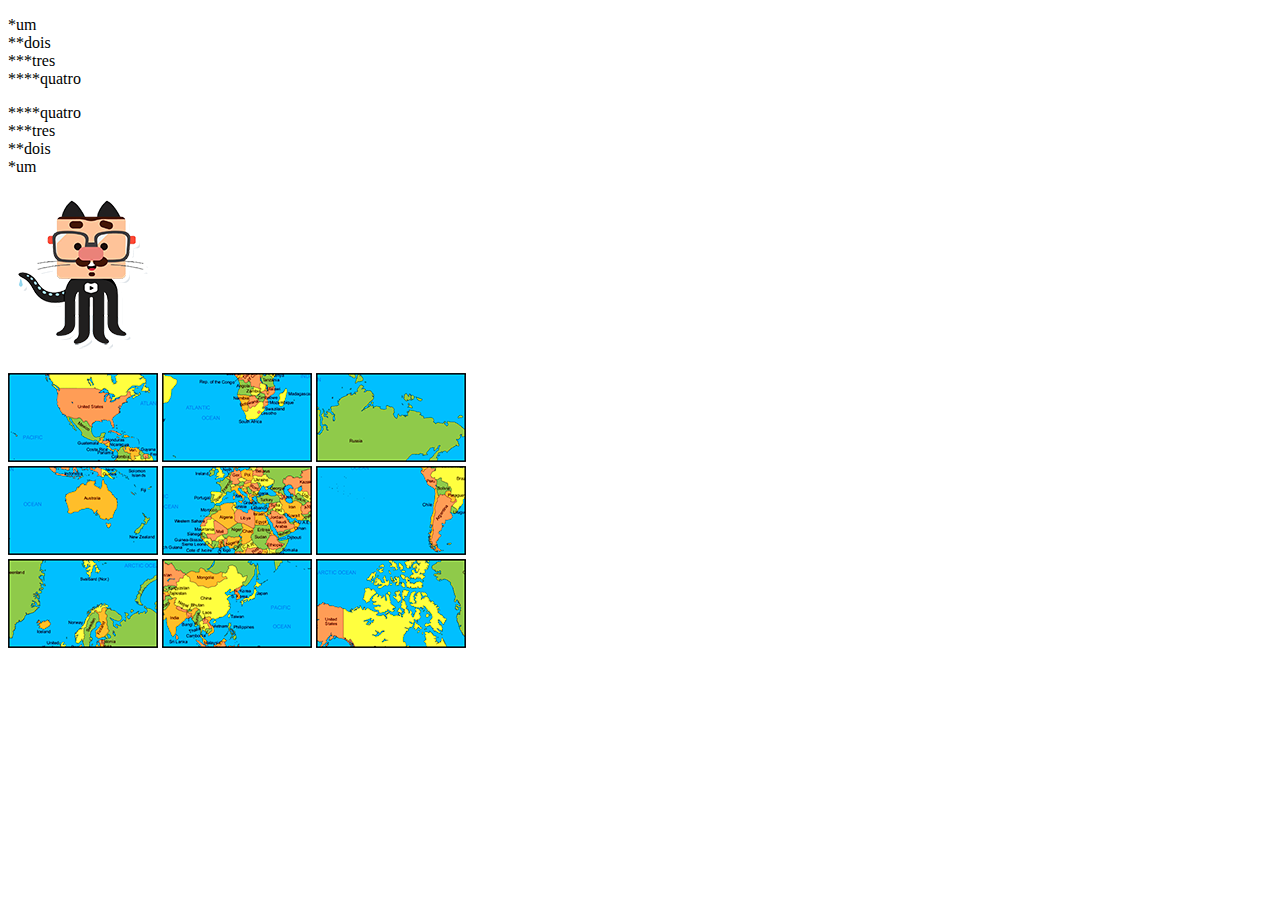
<file: exercicios/desafio/index.html>
<!DOCTYPE html>
<html lang="pt-br">
<head>
    <meta charset="UTF-8">
    <meta name="viewport" content="width=device-width, initial-scale=1.0">
    <link rel="shortcut icon" href="favicon.ico" type="image/x-icon">
    <title>desafio 01 e 02</title>
</head>
<body>
    <p>*um <br> **dois <br> ***tres <br> ****quatro</p>
   
    <p>****quatro <br> ***tres <br>**dois <br>*um</p>
    <img src="github-p.png" alt="imagem teste">
    <p><img src="mapa09.png" alt=""> <img src="mapa02.png" alt=""> <img src="mapa05.png" alt=""><br> <img src="mapa04.png" alt=""> <img src="mapa01.png" alt=""> <img src="mapa06.png" alt=""> <br> <img src="mapa07.png" alt=""> <img src="mapa08.png" alt=""> <img src="mapa03.png" alt=""></p>
</body>
</html>
</file>
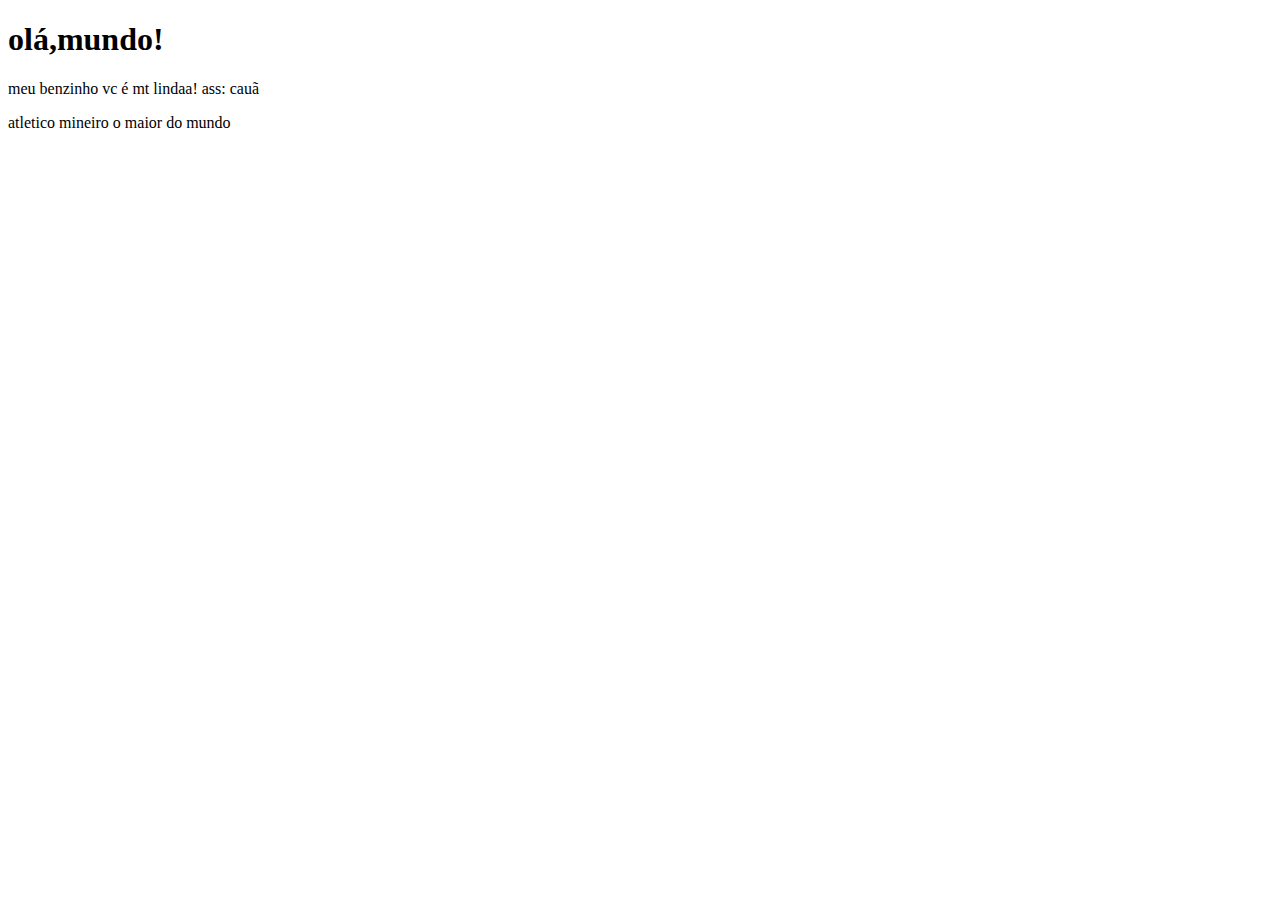
<file: exercicios/ex 01/index.html>
<!DOCTYPE html>
<html lang="pt-BR">
<head>
    <meta charset="UTF-8">
    <meta name="viewport" content="width=device-width, initial-scale=1.0">
    <title>exercicio 1</title>
</head>
<body>
    <h1>olá,mundo! </h1>
    <p>meu benzinho vc é mt lindaa! ass: cauã</p>
    <p>atletico mineiro o maior do mundo</p>
</body>
</html>
</file>
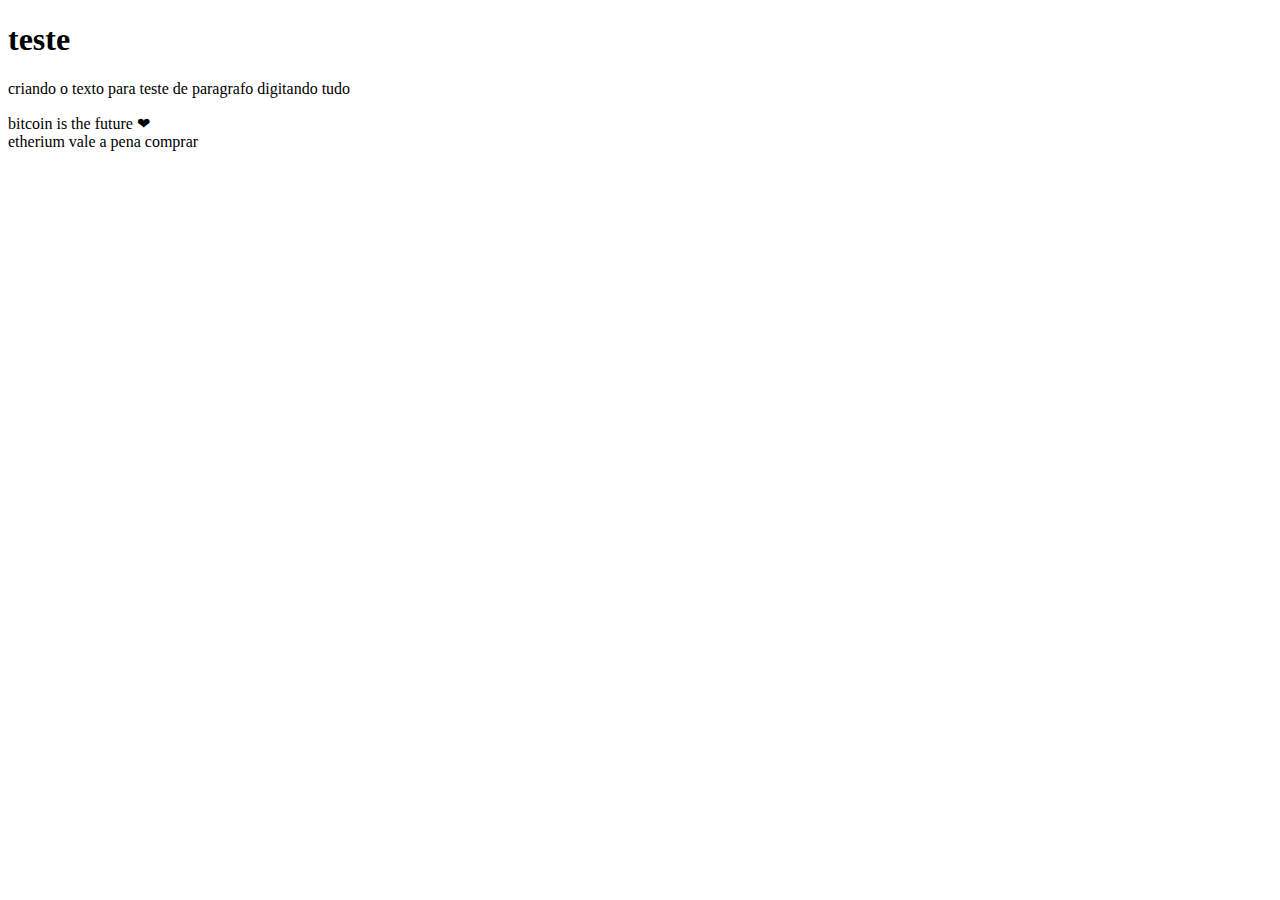
<file: exercicios/ex 02/index.html>
<!DOCTYPE html>
<html lang="pt-br">
<head>
    <meta charset="UTF-8">
    <meta name="viewport" content="width=device-width, initial-scale=1.0">
    <title>exercicio 2</title>
</head>
<body>
    <h1>teste</h1>
    <p>criando o texto para teste de paragrafo
    digitando tudo
    </p>
    <p>bitcoin is the future &#x2764; <br> 
    etherium vale a pena comprar</p>
</body>
</html>
</file>
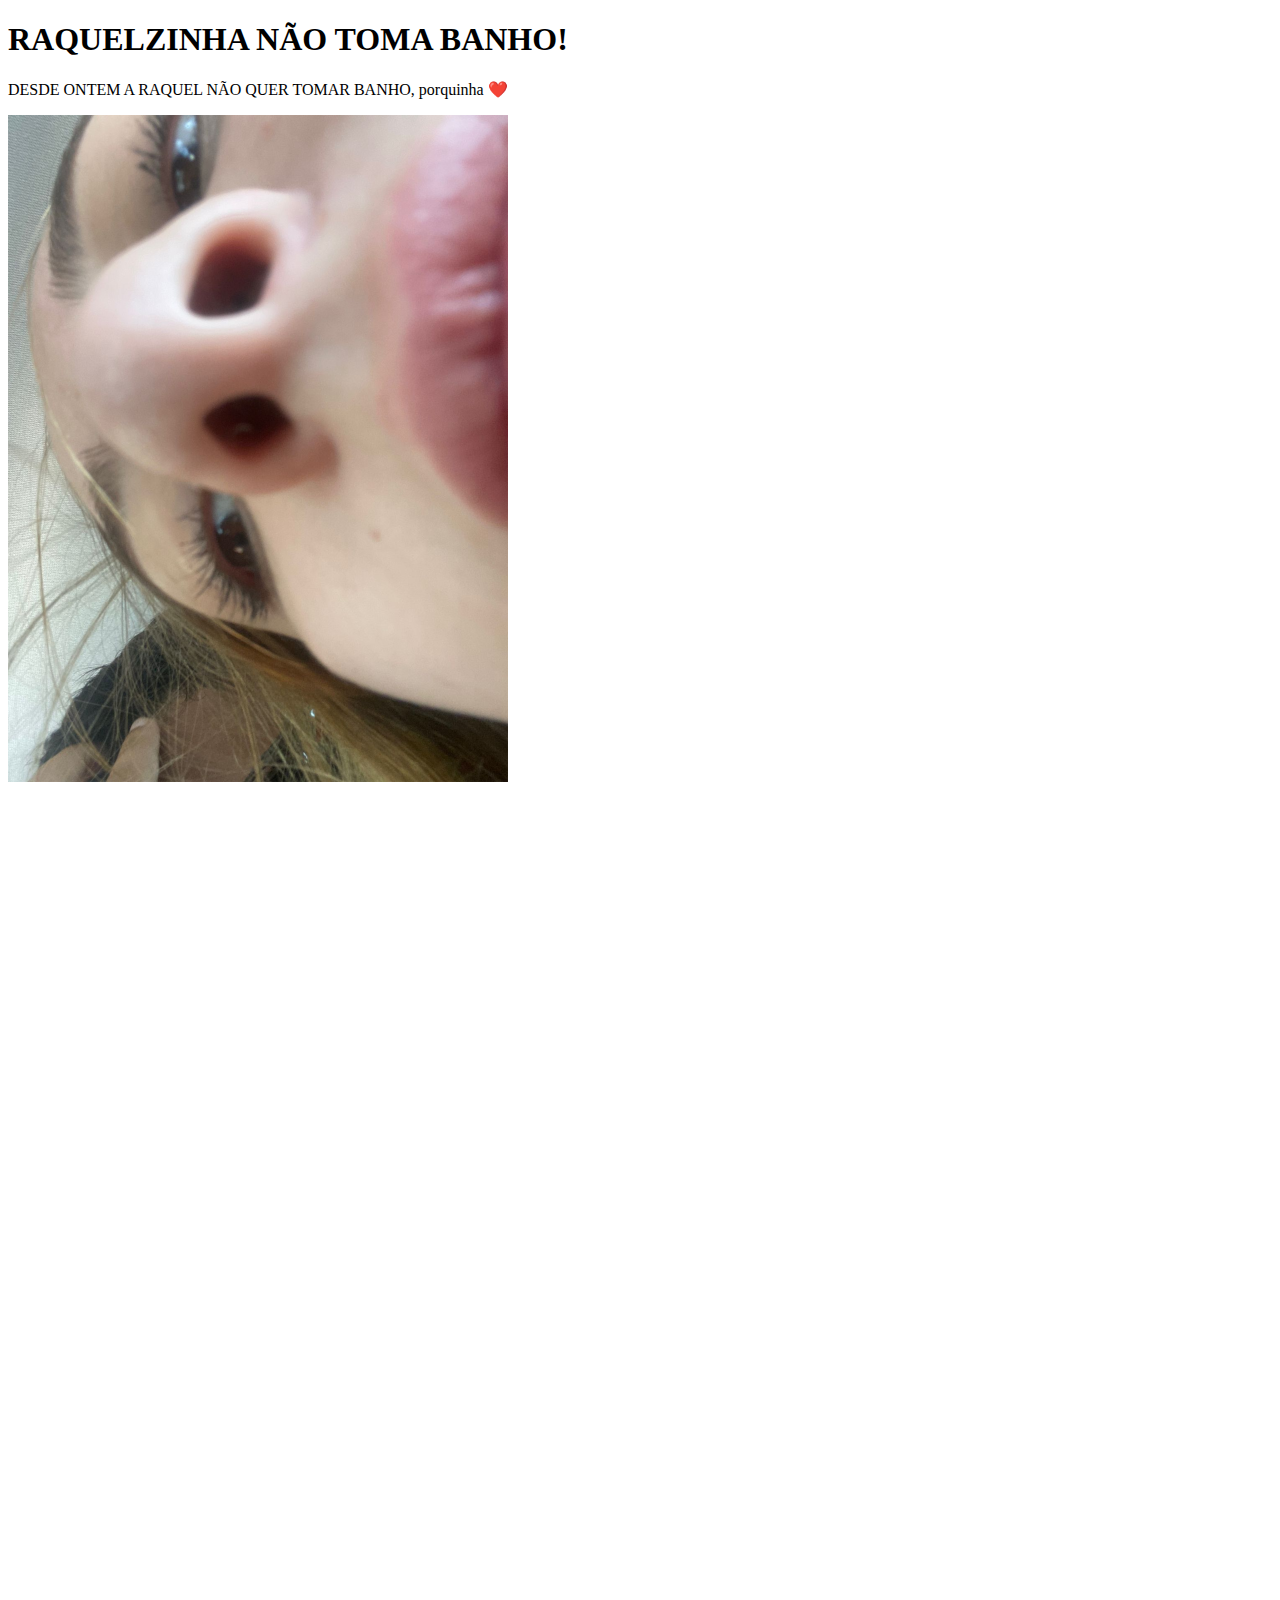
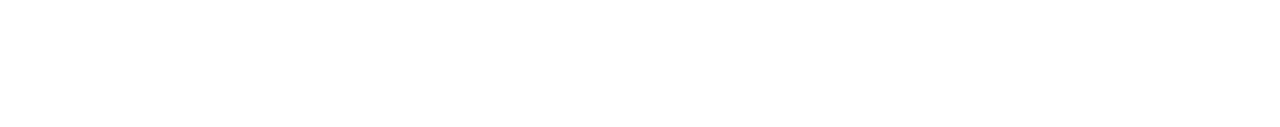
<file: exercicios/ex 04/index.html>
<!DOCTYPE html>
<html lang="pt-br">
<head>
    <meta charset="UTF-8">
    <meta name="viewport" content="width=device-width, initial-scale=1.0">
    <title>site da raquel</title>
</head>
<body>
   <h1>RAQUELZINHA NÃO TOMA BANHO!</h1> 
   <P>DESDE ONTEM A RAQUEL NÃO QUER TOMAR BANHO, porquinha ❤️ </P>
   <img src="raquel.png" alt="fotinha da quequel">
</body>
</html>
</file>
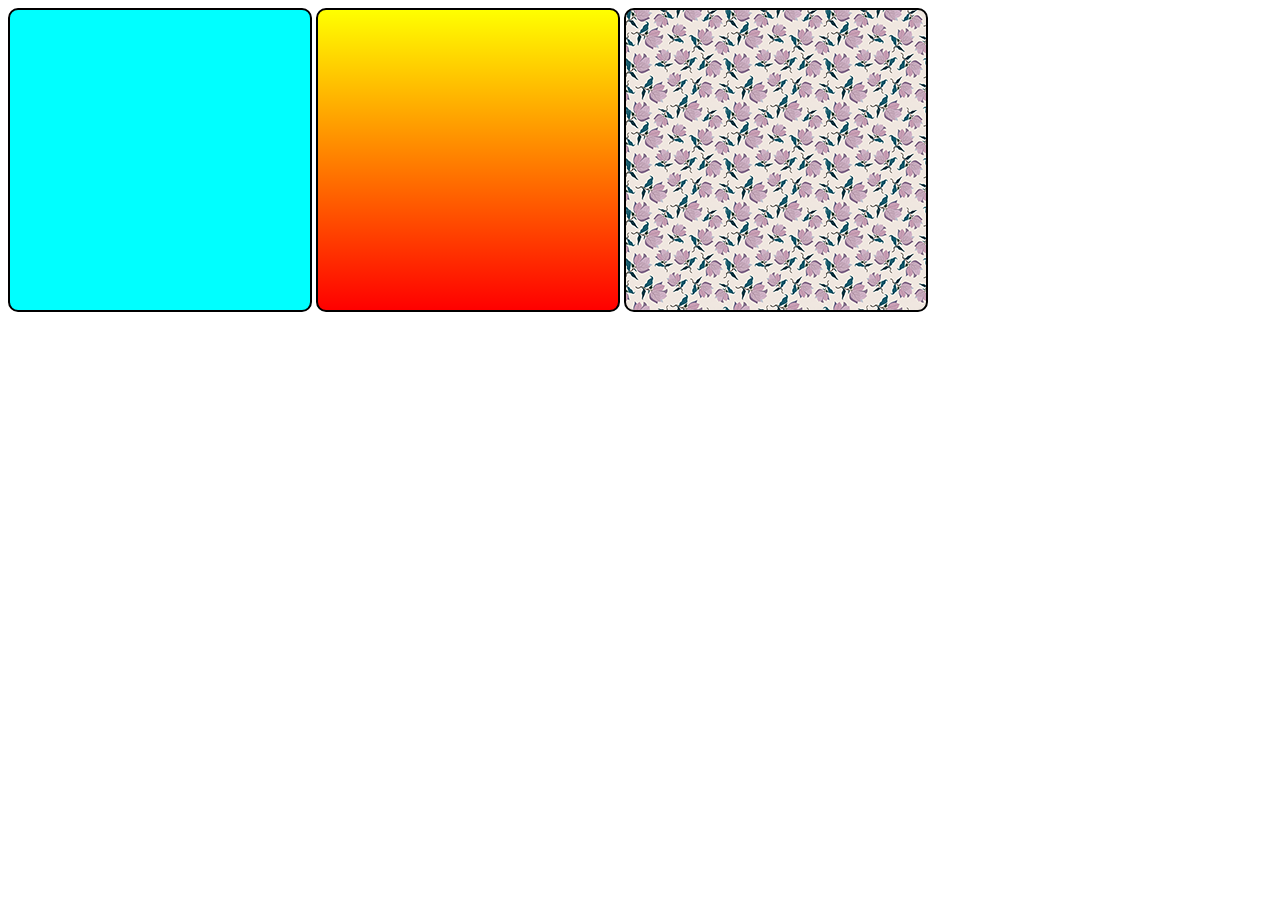
<file: exercicios/ex 09/index.html>
<!DOCTYPE html>
<html lang="pt-br">
<head>
    <meta charset="UTF-8">
    <meta name="viewport" content="width=device-width, initial-scale=1.0">
    <title>img de fundo</title>
    <style>
        div.quadrado{
            display: inline-block;
            border-radius: 10px;
            border: 2px solid black;
            background-color: lightgray;
            width: 300px;
            height: 300px;
        }
        div#q1{
            background-color: aqua;
        }
        div#q2{
            background-image: linear-gradient(to bottom, yellow, red );
        }
        div#q3{
            background-image: url('imgs/pattern003.png');
        }
        
    </style>
</head>
<body>
    <div class="quadrado" id="q1">

    </div>
    <div class="quadrado" id="q2">

    </div>
    <div class="quadrado" id="q3">

    </div>
</body>
</html>
</file>
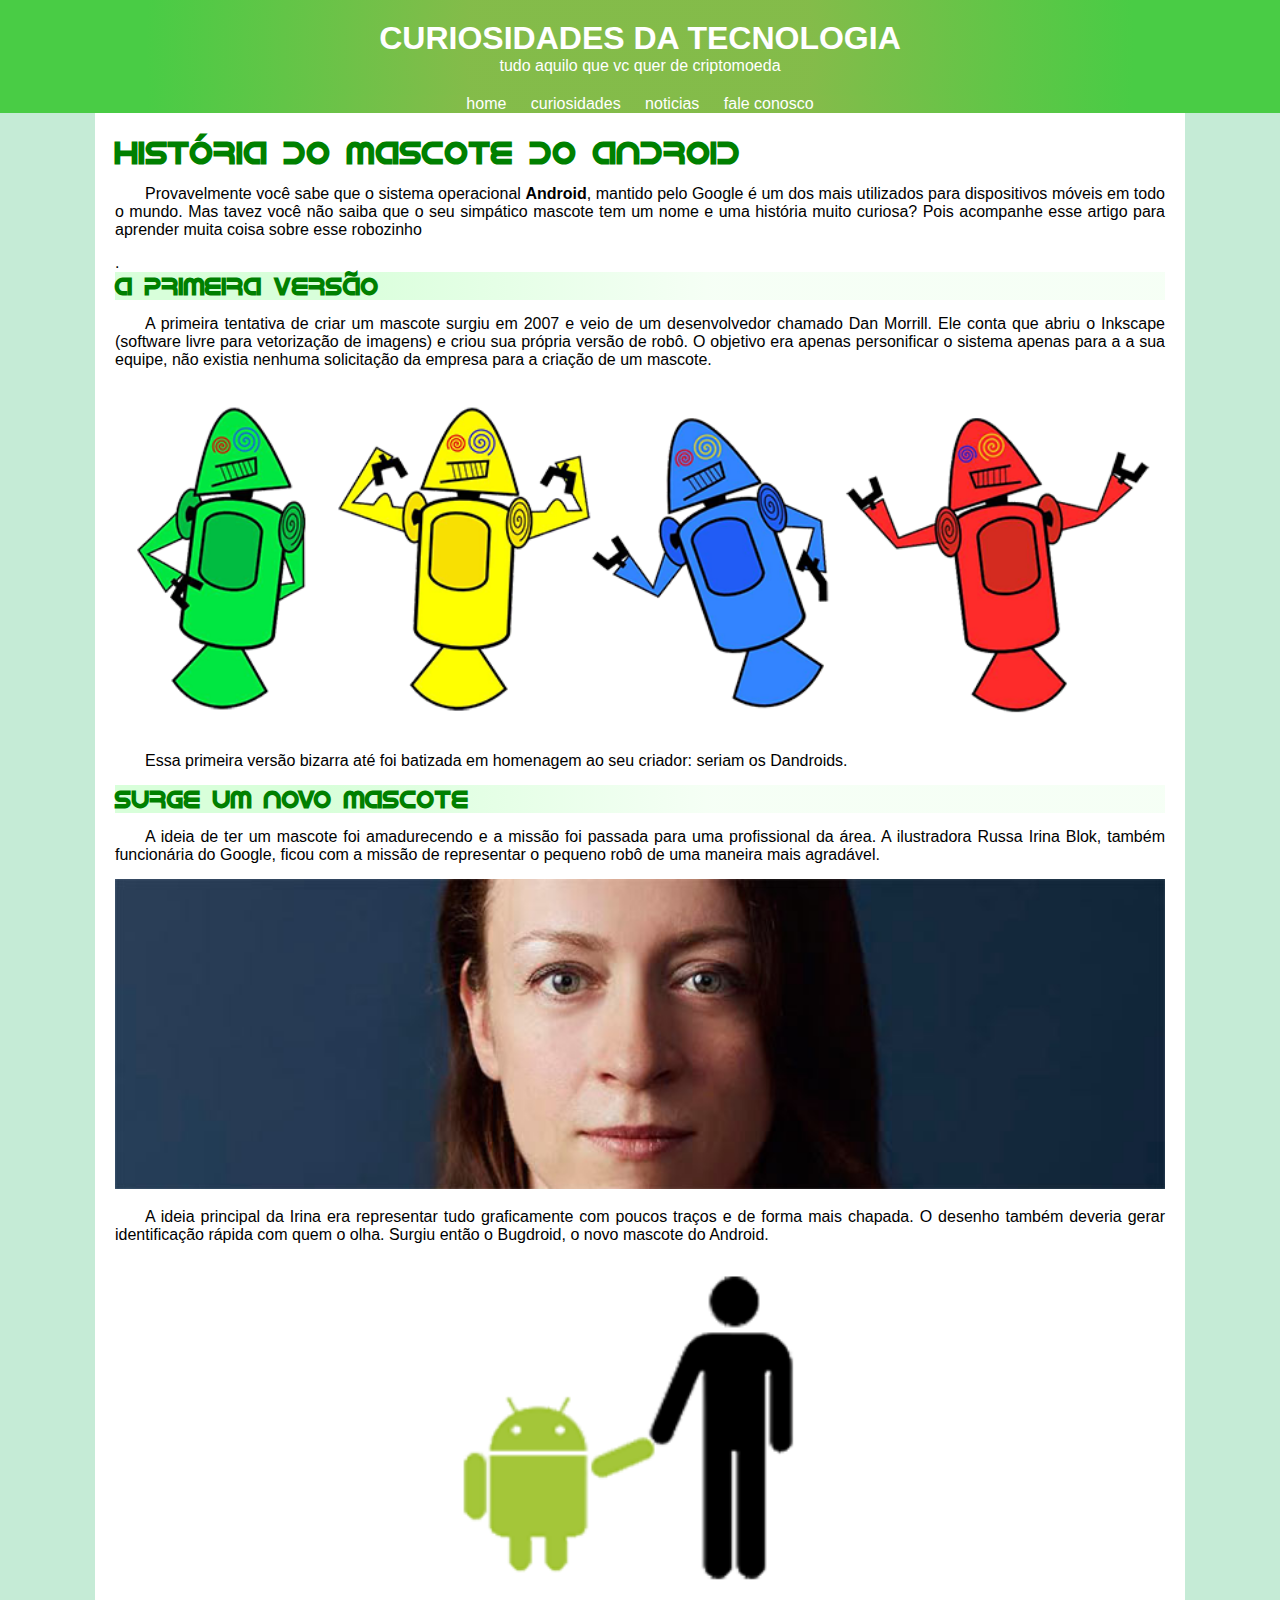
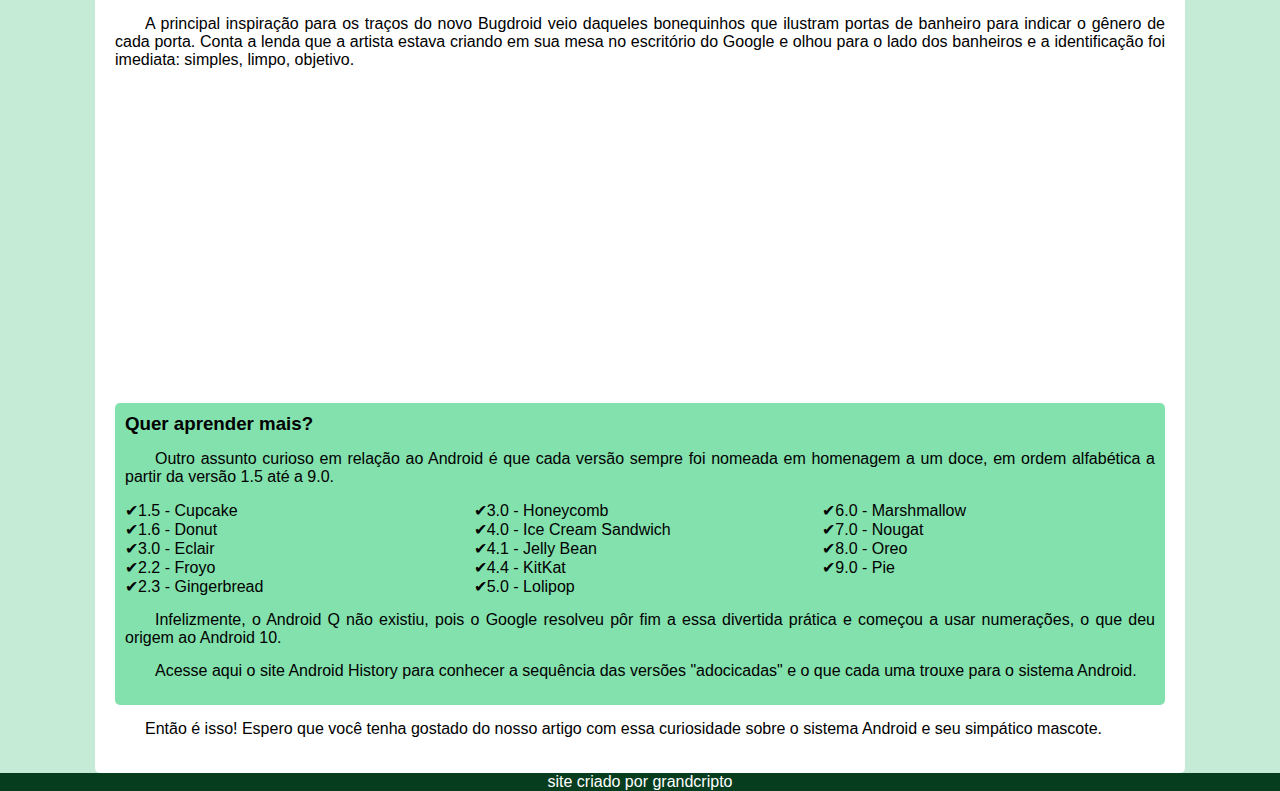
<file: exercicios/projeto-android/index.html>
<!DOCTYPE html>
<html lang="pt-br">
<head>
    <meta charset="UTF-8">
    <meta name="viewport" content="width=device-width, initial-scale=1.0">
    <title>como surgiu o mascote do android</title>
    <link rel="shortcut icon" href="imagens/favicon.ico" type="image/x-icon">
    <link rel="stylesheet" href="estilo/style.css">

</head>
<body>
    <header>
        <h1>CURIOSIDADES DA TECNOLOGIA</h1>
        <p>tudo aquilo que vc quer de criptomoeda</p>
    </header>
    <nav>
       <a href="#">home</a>
       <a href="#">curiosidades</a> 
       <a href="#">noticias</a>
       <a href="#">fale conosco</a>
    </nav>
    <main>
        <article>
            <h1>História do Mascote do Android</h1>

            <p>Provavelmente você sabe que o sistema operacional <strong>Android</strong>, mantido pelo Google é um dos mais utilizados para dispositivos móveis em todo o mundo. Mas tavez você não saiba que o seu simpático mascote tem um nome e uma história muito curiosa? Pois acompanhe esse artigo para aprender muita coisa sobre esse robozinho</p>.
            
            <h2>A primeira versão</h2>
            
            <p>A primeira tentativa de criar um mascote surgiu em 2007 e veio de um desenvolvedor chamado <link href="https://br.search.yahoo.com/search?fr=mcafee&type=E210BR885G0&p=dan+morril" target="_blank">Dan Morrill</link>. Ele conta que abriu o Inkscape (software livre para vetorização de imagens) e criou sua própria versão de robô. O objetivo era apenas personificar o sistema apenas para a a sua equipe, não existia nenhuma solicitação da empresa para a criação de um mascote.</p>
            
          <img src="imagens/dan-droids.png  " alt=primeiromascote">
            
            <p>Essa primeira versão bizarra até foi batizada em homenagem ao seu criador: seriam os Dandroids.</p>
            
            <h2>Surge um novo mascote</h2>
            
            <p>A ideia de ter um mascote foi amadurecendo e a missão foi passada para uma profissional da área. A ilustradora Russa Irina Blok, também funcionária do Google, ficou com a missão de representar o pequeno robô de uma maneira mais agradável.</p>
            
            <img src="imagens/irina-blok.jpg" alt="irina blok image">
            
            <p>A ideia principal da Irina era representar tudo graficamente com poucos traços e de forma mais chapada. O desenho também deveria gerar identificação rápida com quem o olha. Surgiu então o Bugdroid, o novo mascote do Android.</p>
            
            <img  src="imagens/bugdroid.png" class="pequena" alt="bugdroid">
            
            <p>A principal inspiração para os traços do novo Bugdroid veio daqueles bonequinhos que ilustram portas de banheiro para indicar o gênero de cada porta. Conta a lenda que a artista estava criando em sua mesa no escritório do Google e olhou para o lado dos banheiros e a identificação foi imediata: simples, limpo, objetivo.</p>
            
            <iframe width="560" height="315" src="https://www.youtube.com/embed/FRFj2KmHZB0?si=W8vCV3vRyVCZVxbW" title="YouTube video player" frameborder="0" allow="accelerometer; autoplay; clipboard-write; encrypted-media; gyroscope; picture-in-picture; web-share" referrerpolicy="strict-origin-when-cross-origin" allowfullscreen></iframe>
             
            <aside>
                 <h3>
                Quer aprender mais?
                 </h3>
                
                <p>Outro assunto curioso em relação ao Android é que cada versão sempre foi nomeada em homenagem a um doce, em ordem alfabética a partir da versão 1.5 até a 9.0.</p>
                
                <ul>
                    <li>1.5 - Cupcake</li>
                    <li>1.6 - Donut</li>
                    <li>3.0 - Eclair</li>
                    <li>2.2 - Froyo</li>
                    <li>2.3 - Gingerbread</li>
                    <li>3.0 - Honeycomb</li>
                    <li>4.0 - Ice Cream Sandwich</li>
                    <li>4.1 - Jelly Bean</li>
                    <li>4.4 - KitKat</li>
                    <li>5.0 - Lolipop</li>
                    <li>6.0 - Marshmallow</li>
                    <li>7.0 - Nougat</li>
                    <li>8.0 - Oreo</li>
                    <li>9.0 - Pie</li>
                </ul>
                
                <p>Infelizmente, o Android Q não existiu, pois o Google resolveu pôr fim a essa divertida prática e começou a usar numerações, o que deu origem ao Android 10.</p>
                
            <p> Acesse aqui o site Android History para conhecer a sequência das versões "adocicadas" e o que cada uma trouxe para o sistema Android.</p>
            </aside>
            
            
            <p>Então é isso! Espero que você tenha gostado do nosso artigo com essa curiosidade sobre o sistema Android e seu simpático mascote.</p>  
        </article>

    </main>
    <footer>site criado por grandcripto</footer>


</body>
</html>
</file>
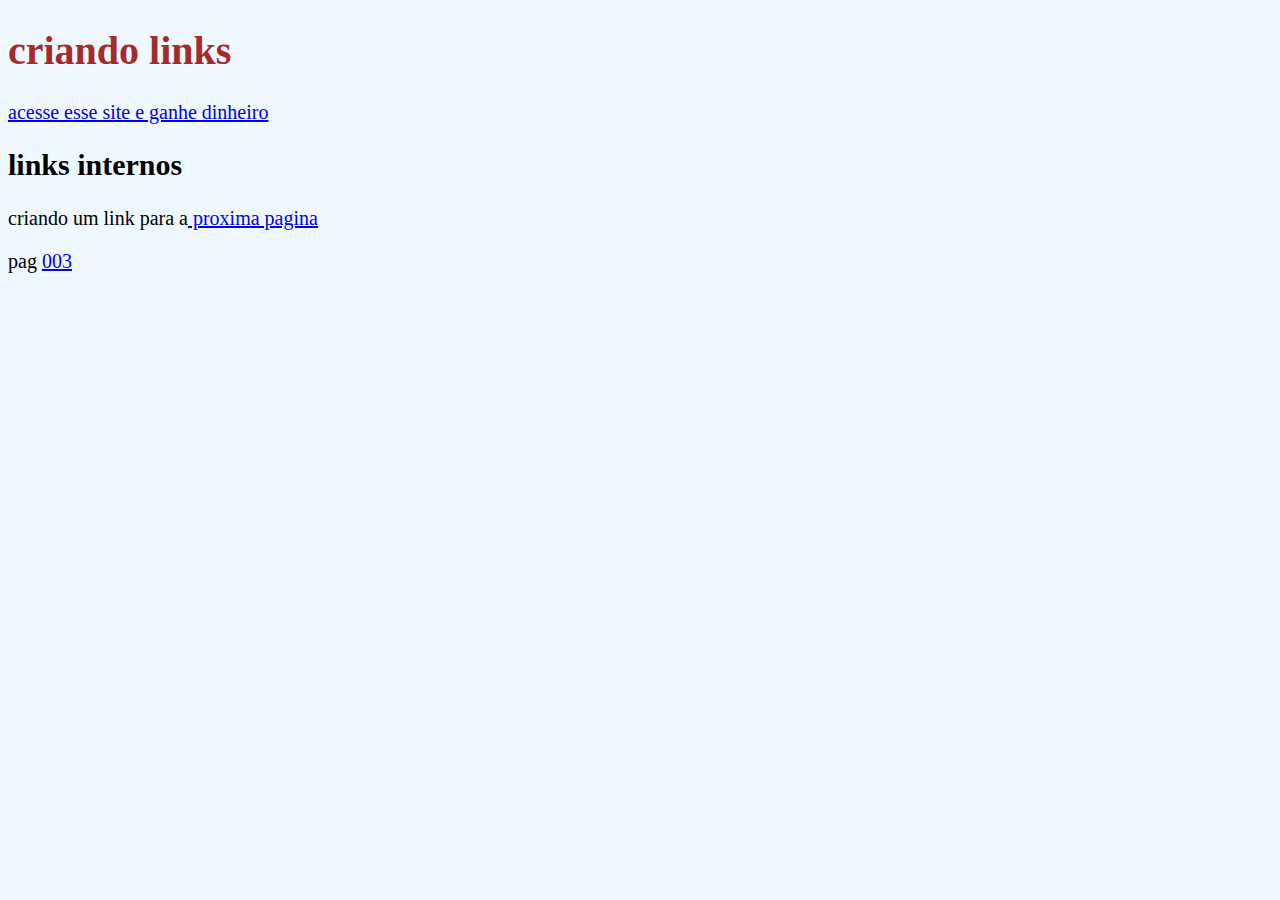
<file: exercicios/EX 05/Iindex.html>
<!DOCTYPE html>
<html lang="pt-br">
<head>
    <meta charset="UTF-8">
    <meta name="viewport" content="width=device-width, initial-scale=1.0">
    <title>links exercise</title>
    <style>
        body{
            font-size: 20px;
            background-color: aliceblue;
        }
h1{color: brown;}
    </style>
</head>
<body>
    <h1>criando links</h1>
    <a href="https://www.youtube.com/watch?v=LeOVXQDsAIY&list=PLHz_AreHm4dkZ9-atkcmcBaMZdmLHft8n&index=27" target="_blank" rel="external">
        <p>acesse esse site e ganhe dinheiro</p>
    </a>
    <h2>links internos</h2>
    <p>criando um link para a<a href="pag02.html"> proxima pagina</a></p>
    <p>pag <a href="pag 003.html">003</a></p>

</body>
</html>
</file>
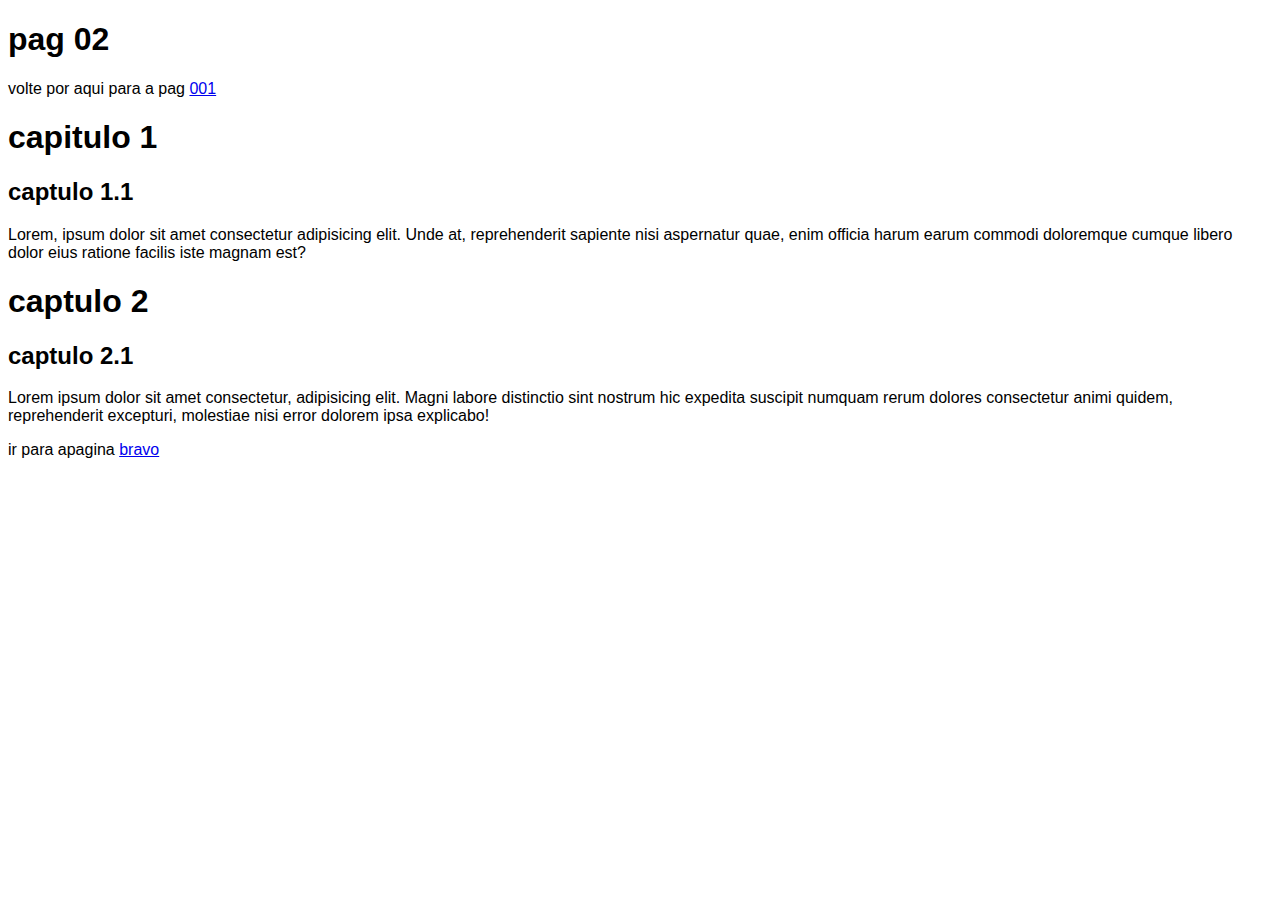
<file: exercicios/EX 05/pag 003.html>
<!DOCTYPE html>
<html lang="pt-br">
<head>
    <meta charset="UTF-8">
    <meta name="viewport" content="width=device-width, initial-scale=1.0">
    <title>Document</title>
    <link rel="stylesheet" href="style.css">
</head>
<body>
    <h1>pag 02 </h1>
    <p>volte por aqui para a pag <a href="Iindex.html">001</a></p>
   <h1>capitulo 1</h1>
   <h2>captulo 1.1</h2>
   <p>Lorem, ipsum dolor sit amet consectetur adipisicing elit. Unde at, reprehenderit sapiente nisi aspernatur quae, enim officia harum earum commodi doloremque cumque libero dolor eius ratione facilis iste magnam est?</p>
   <h1>captulo 2</h1>
   <h2>captulo 2.1</h2>
   <p>Lorem ipsum dolor sit amet consectetur, adipisicing elit. Magni labore distinctio sint nostrum hic expedita suscipit numquam rerum dolores consectetur animi quidem, reprehenderit excepturi, molestiae nisi error dolorem ipsa explicabo!</p>
   <p>ir para apagina <a href="paginabravo.html">bravo</a></p>
</body>
</html>
</file>
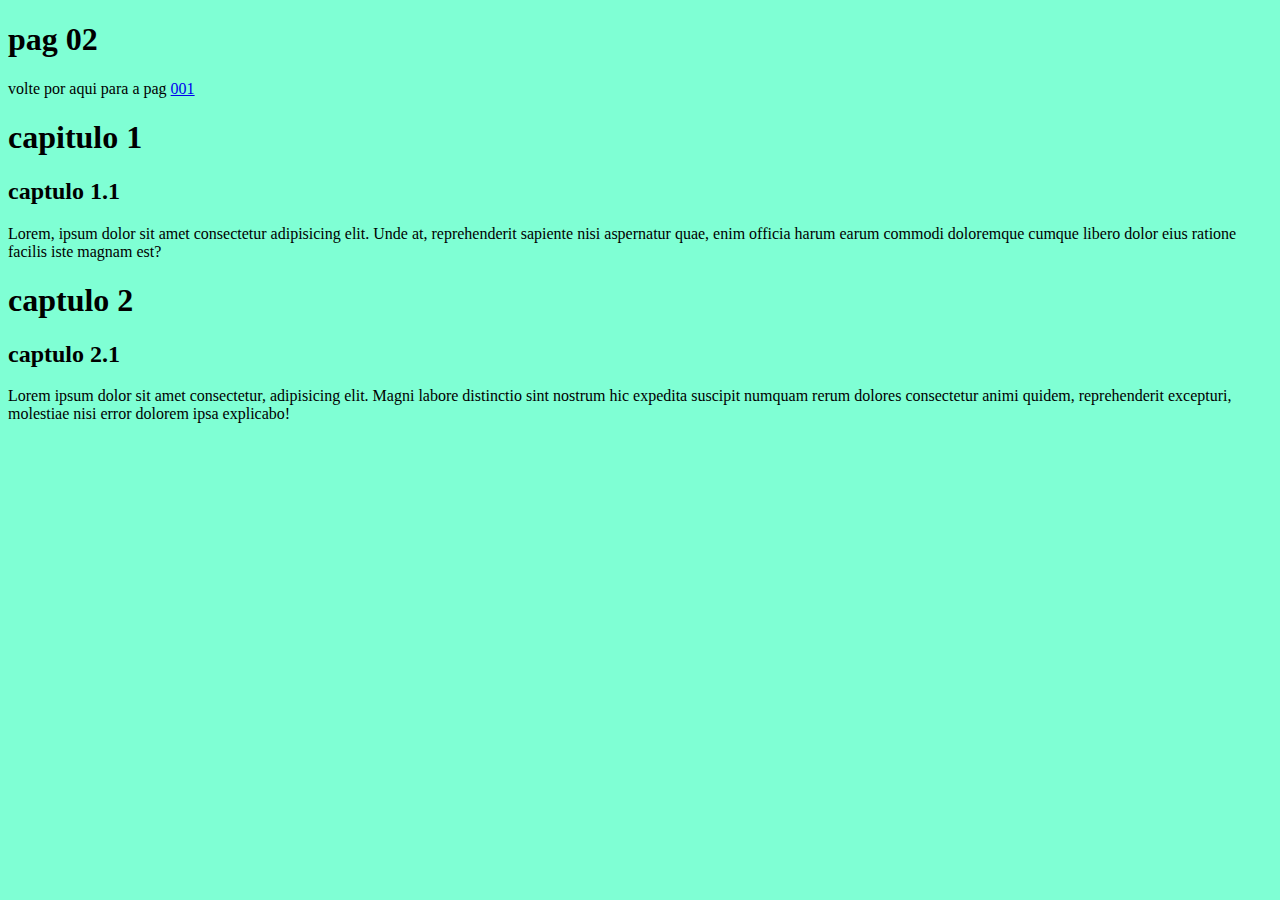
<file: exercicios/EX 05/pag02.html>
<!DOCTYPE html>
<html lang="pt-br">
<head>
    <meta charset="UTF-8">
    <meta name="viewport" content="width=device-width, initial-scale=1.0">
    <title>Document</title>
</head>
<body style="background-color: aquamarine;">
    <h1>pag 02 </h1>
    <p>volte por aqui para a pag <a href="Iindex.html">001</a></p>
   <h1>capitulo 1</h1>
   <h2>captulo 1.1</h2>
   <p>Lorem, ipsum dolor sit amet consectetur adipisicing elit. Unde at, reprehenderit sapiente nisi aspernatur quae, enim officia harum earum commodi doloremque cumque libero dolor eius ratione facilis iste magnam est?</p>
   <h1>captulo 2</h1>
   <h2>captulo 2.1</h2>
   <p>Lorem ipsum dolor sit amet consectetur, adipisicing elit. Magni labore distinctio sint nostrum hic expedita suscipit numquam rerum dolores consectetur animi quidem, reprehenderit excepturi, molestiae nisi error dolorem ipsa explicabo!</p>
</body>
</html>
</file>
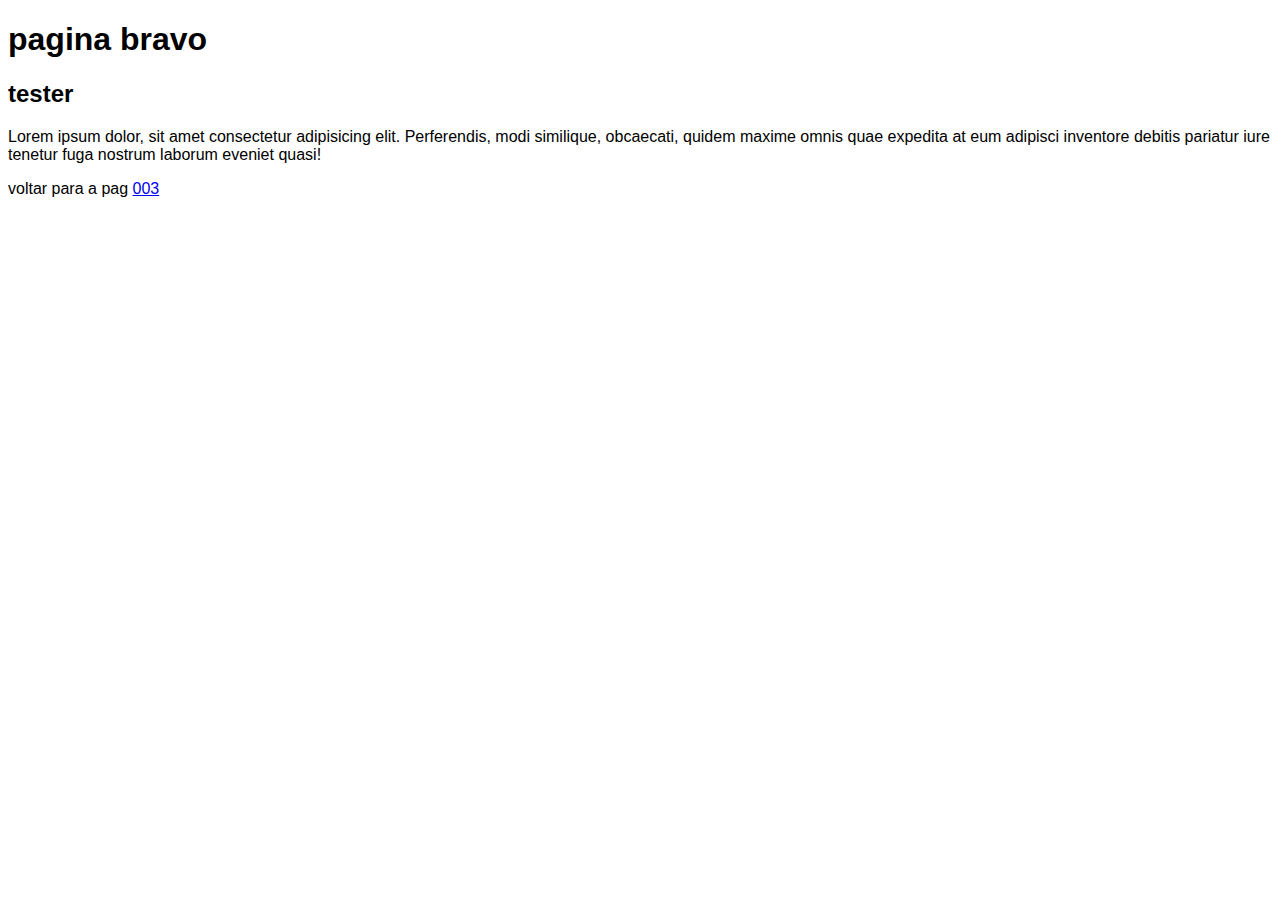
<file: exercicios/EX 05/paginabravo.html>
<!DOCTYPE html>
<html lang="pt-br">
<head>
    <meta charset="UTF-8">
    <meta name="viewport" content="width=device-width, initial-scale=1.0">
    <title>Document</title>
    <link rel="stylesheet" href="style.css">
</head>
<body>
    <h1>pagina bravo</h1>
    <h2>tester</h2>
    <p>Lorem ipsum dolor, sit amet consectetur adipisicing elit. Perferendis, modi similique, obcaecati, quidem maxime omnis quae expedita at eum adipisci inventore debitis pariatur iure tenetur fuga nostrum laborum eveniet quasi!</p>
    <p>voltar para a pag <a href="pag 003.html">003</a></p>
</body>
</html>
</file>
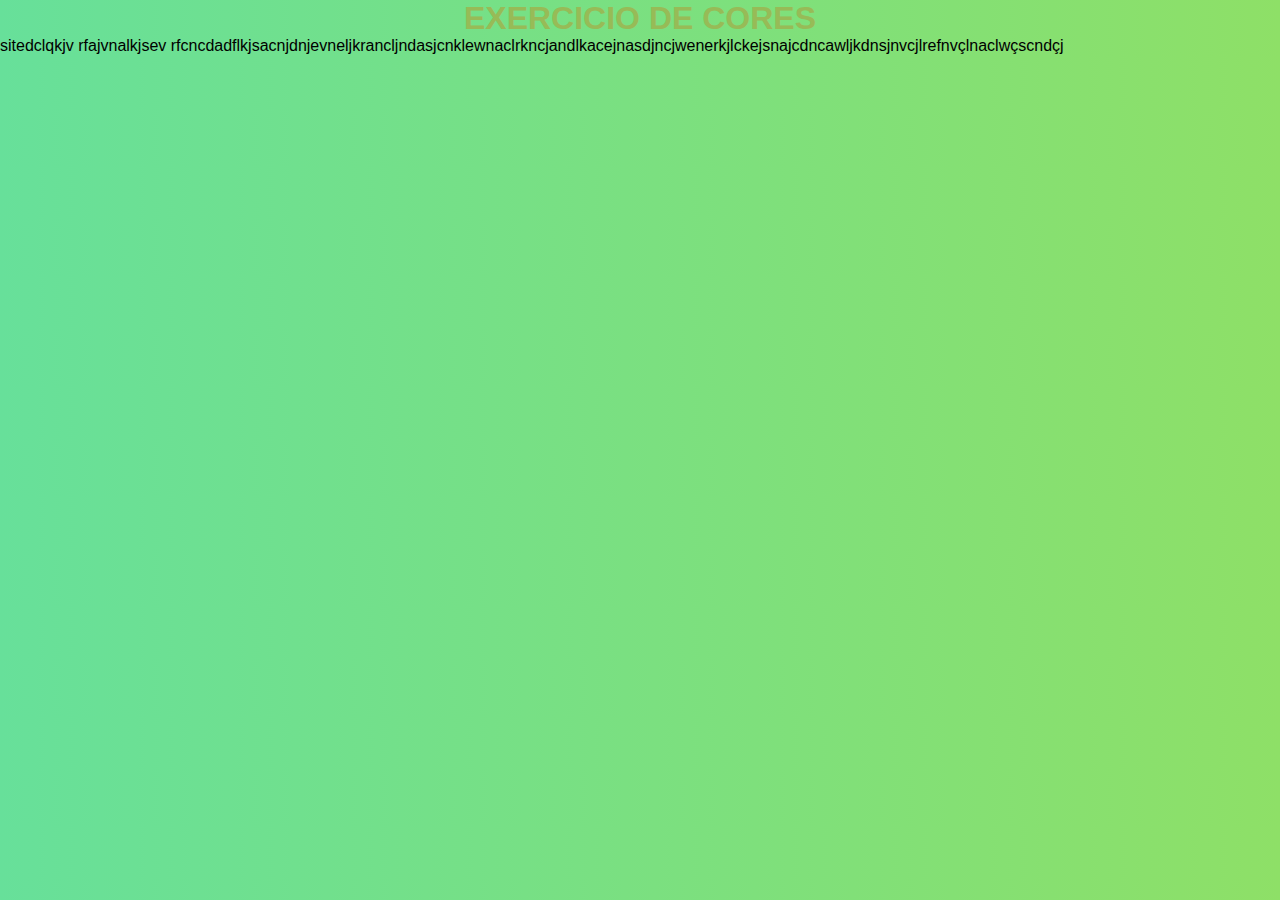
<file: exercicios/ex 06/cor 01.html>
<!DOCTYPE html>
<html lang="pt-br">
<head>
    <meta charset="UTF-8">
    <meta name="viewport" content="width=device-width, initial-scale=1.0">
    <title>exercicio 06</title>
    <link rel="stylesheet" href="style.css">
</head>
<body>
    <h1>    EXERCICIO DE CORES</h1>
    <p>sitedclqkjv rfajvnalkjsev rfcncdadflkjsacnjdnjevneljkrancljndasjcnklewnaclrkncjandlkacejnasdjncjwenerkjlckejsnajcdncawljkdnsjnvcjlrefnvçlnaclwçscndçj</p>
</body>
</html>
</file>
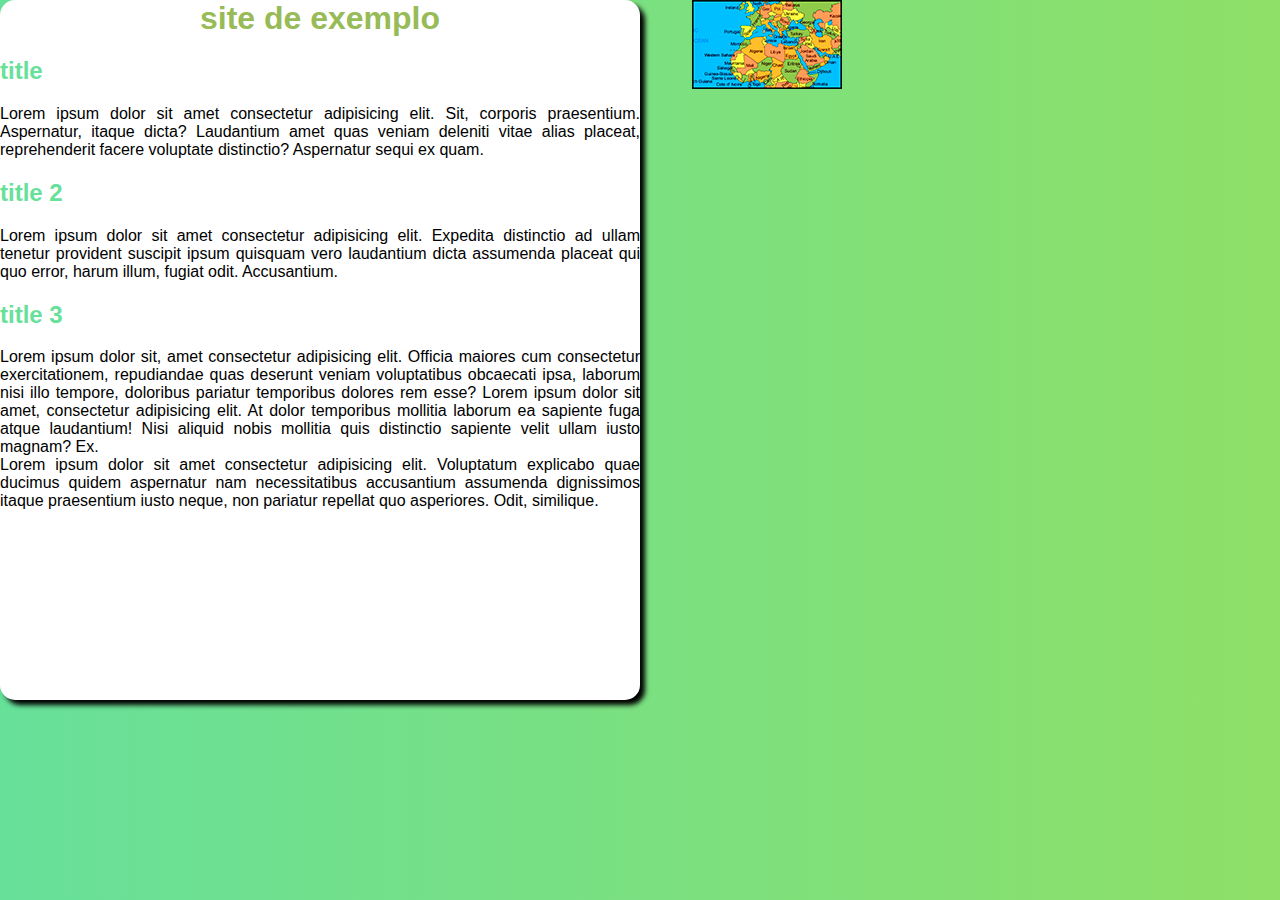
<file: exercicios/ex 06/cor 02.html>
<!DOCTYPE html>
<html lang="pt-br">
<head>
    <meta charset="UTF-8">
    <meta name="viewport" content="width=device-width, initial-scale=1.0">
    <title>site de exemplo</title>
    <link rel="stylesheet" href="style.css">
    
</head>
<body>
    <main>
        <h1>site de exemplo</h1>
        <h2>title</h2>
        <p>Lorem ipsum dolor sit amet consectetur adipisicing elit. Sit, corporis praesentium. Aspernatur, itaque dicta? Laudantium amet quas veniam deleniti vitae alias placeat, reprehenderit facere voluptate distinctio? Aspernatur sequi ex quam.</p>
        <h2>title 2</h2>
        <p>Lorem ipsum dolor sit amet consectetur adipisicing elit. Expedita distinctio ad ullam tenetur provident suscipit ipsum quisquam vero laudantium dicta assumenda placeat qui quo error, harum illum, fugiat odit. Accusantium.

        </p>
        <h2>title 3 </h2>
        <p>Lorem ipsum dolor sit, amet consectetur adipisicing elit. Officia maiores cum consectetur exercitationem, repudiandae quas deserunt veniam voluptatibus obcaecati ipsa, laborum nisi illo tempore, doloribus pariatur temporibus dolores rem esse? Lorem ipsum dolor sit amet, consectetur adipisicing elit. At dolor temporibus mollitia laborum ea sapiente fuga atque laudantium! Nisi aliquid nobis mollitia quis distinctio sapiente velit ullam iusto magnam? Ex. <br> Lorem ipsum dolor sit amet consectetur adipisicing elit. Voluptatum explicabo quae ducimus quidem aspernatur nam necessitatibus accusantium assumenda dignissimos itaque praesentium iusto neque, non pariatur repellat quo asperiores. Odit, similique. </p>
        
      
    </main>
    <p ><picture><img src="mapa01.png" alt=" mapa01" sizes="600px" srcset=""></picture>
    
</body>
</html>
</file>
<file: exercicios/projeto-android/estilo/style.css>
@charset "UTF-8";

@font-face{
    font-family: 'androiid';
    src:url('../fontes/idroid.otf') format('opentype');
    font-weight: normal;
}

:root{
    --cor0:#c5ebd6;
    --cor1:#83e1ad;
    --cor2:#3ddc84;
    --cor3:#2fa866;
    --cor4:#1a5c37;
    --cor5:#063d1e;

    --fonte-padrao: Arial, Verdana, Helvetica, sans-serif;
    --font-android:'androiid',cursive;

}

*{
    margin: 0px;
    padding: 0px;
}




body{
   background-color: var(--cor0);
   font-family: var(--fonte-padrao);
  main p{
    margin: 15px 0px;
    text-indent: 30px;
    text-align: justify;
   }
}
header{
    text-align: center;
    color: white;
    font-family: var(--fonte-padrao);
    background: radial-gradient(circle, rgba(117,177,42,0.8156342182890856) 27%, rgba(73,204,69,1) 77%);
    min-height: 3em;
    padding: 20px;
    border: 0cm;
}
nav{
    background: radial-gradient(circle, rgba(117,177,42,0.8156342182890856) 27%, rgba(73,204,69,1) 77%);
    font-family: Arial, Helvetica, sans-serif;
    text-align: center;
    margin: 0%;
    
    
}
a{
    padding: 10px 10px 0px 10px;
    color: white;
margin: 0%; 
text-decoration: none;
transition-duration: 1s;
border-radius: 5px;
}
nav a:hover{
    background-color: var(--cor2);
}

main{
    background-color: white;
    margin-bottom: 80px;
    
    margin: auto;
    border-bottom-left-radius: 5px;
    border-bottom-right-radius: 5px;
    padding: 20px;
    min-width: 300px;
    max-width: 1050px;
    img{
        width: 100%;
    }
    iframe{width: 100%;}
}  


main h1{
    font-family: var(--font-android) ;
    color: green;
}  

main h2{
    color: green;
        font-family: var(--font-android);
        background: linear-gradient(90deg, rgba(216,255,218,1) 20%, rgba(219,255,218,0.2592592592592593) 57%);
}
main img.pequena {
    width: 50%;
    display: block;
    margin: auto;
}

aside{
    padding: 10px;
    background-color: var(--cor1);
    border-radius: 5px;

}
aside ul {
  list-style-position: inside; 
  list-style-type: '\2714';
  columns: 3;
}

footer{ 
    background-color: var(--cor5);
    color: white;
    text-align: center;
}
</file>
<file: exercicios/EX 05/style.css>
body{
    background-image: linear-gradient(to bottom, blue, white)
    font-size: 29px;
    font-family: 'Franklin Gothic Medium', 'Arial Narrow', Arial, sans-serif, Helvetica, sans-serif;
 }
</file>
<file: exercicios/ex 06/style.css>
@charset "UTF-8";
*{
    font-family: Arial, Helvetica, sans-serif;
   / height: 100%;/
}

body{ 
    background-image: linear-gradient(to right, #67E09A,#8EE067);
    margin: 0%;

}
main{ background-color: rgb(255, 255, 255);
width: 405px;
border-radius: 15px;
box-shadow: 5px 5px 5px black;
height: 700px;
width: 50%;
float: left;
margin: 0px 52px 0px 0px;
}
h1{color: #97bb57;
margin: auto;
text-align: center;}
h2{color: #67E09A;
}
p{
    margin: auto;
    text-align: justify;
} 
picture {
    size: 50%;
}
</file>
